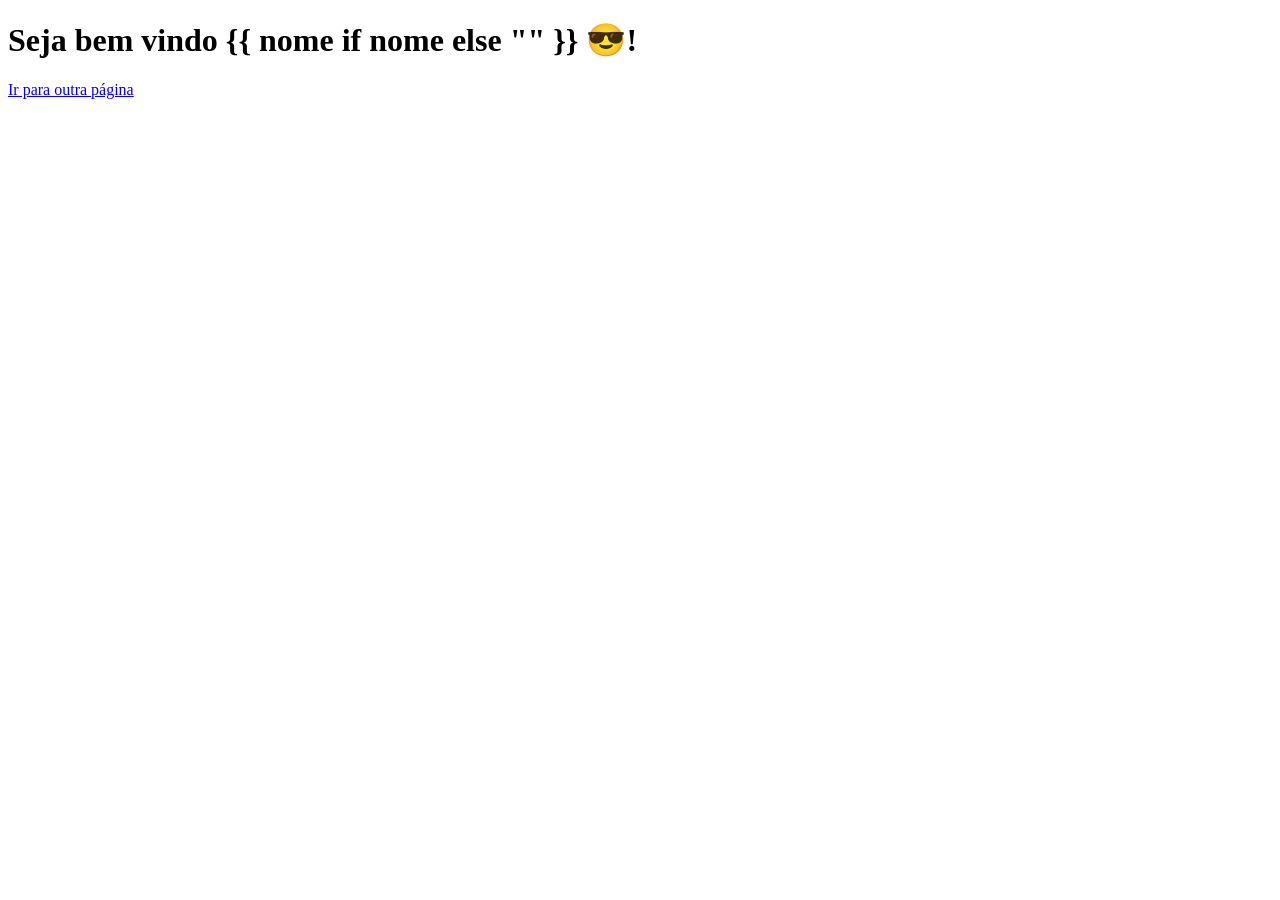
<file: Parte07-Flask/01_meu_primeiro_app/templates/index.html>
<!DOCTYPE html>
<html lang="pt-br">
<head>
    <meta charset="UTF-8">
    <meta name="viewport" content="width=device-width, initial-scale=1.0">
    <title>Document</title>
</head>
<body>
    <h1>Seja bem vindo {{ nome if nome else "" }} 😎!</h1>
    <a href="/novaPagina">Ir para outra página</a>
</body>
</html>
</file>
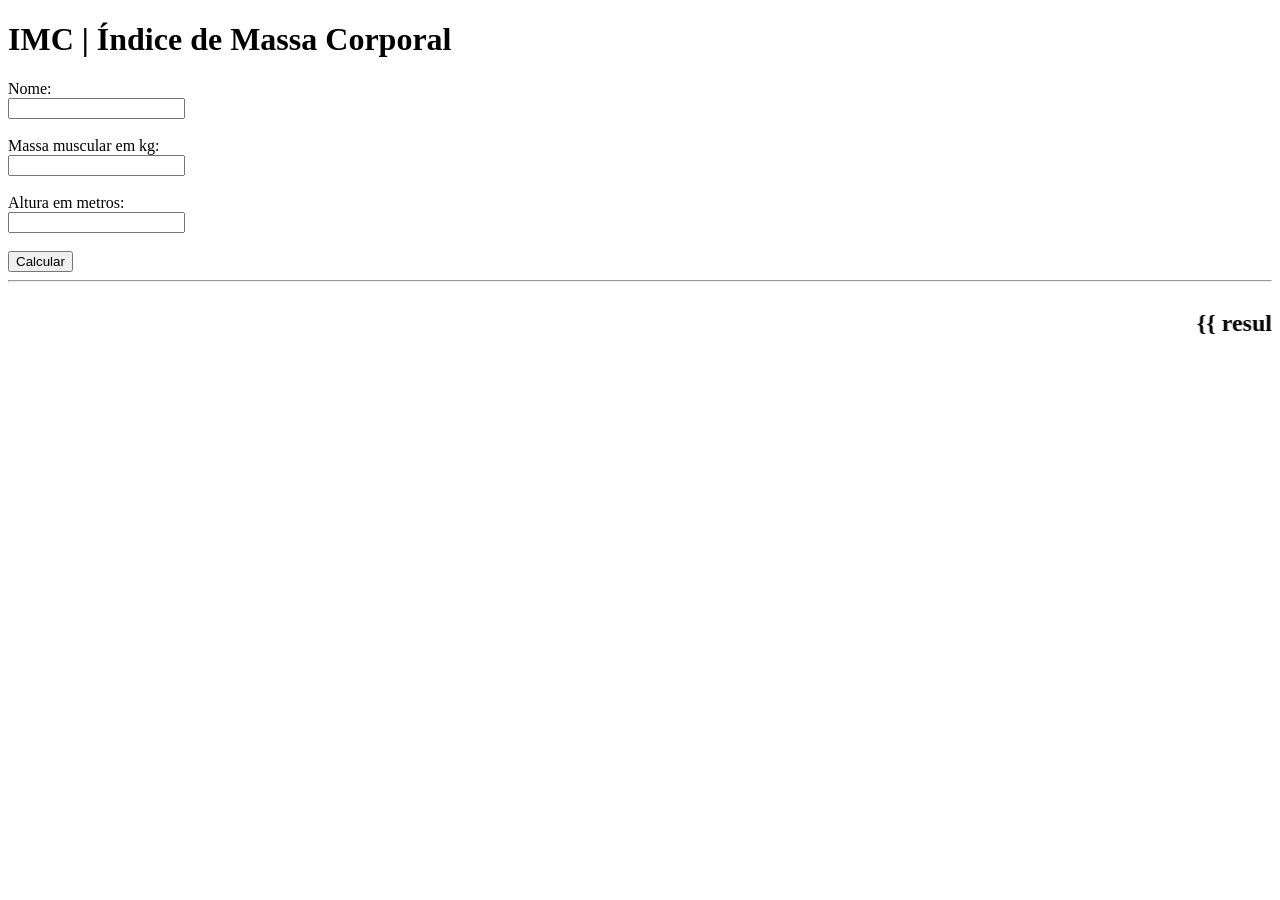
<file: Parte07-Flask/02_imc/templates/index.html>
<!DOCTYPE html>
<html lang="pt-br">
<head>
    <meta charset="UTF-8">
    <meta name="viewport" content="width=device-width, initial-scale=1.0">
    <title>IMC | Índice de Massa Corporal</title>
</head>
<body>
    <h1>IMC | Índice de Massa Corporal</h1>
    <form action="/imc" method="POST">
        <label for="nome">Nome:</label><br>
        <input type="text" name="nome" required><br><br>
        <label for="massa">Massa muscular em kg:</label><br>
        <input type="number" step="0.01" name="massa" required><br><br>
        <label for="altura">Altura em metros:</label><br>
        <input type="number" step="0.01" name="altura" required><br><br>
        <button type="submit">Calcular</button>
    </form>
    <hr>
    <marquee>
        <h2>{{ result if result else "" }}</h2>
    </marquee>
</body>
</html>
</file>
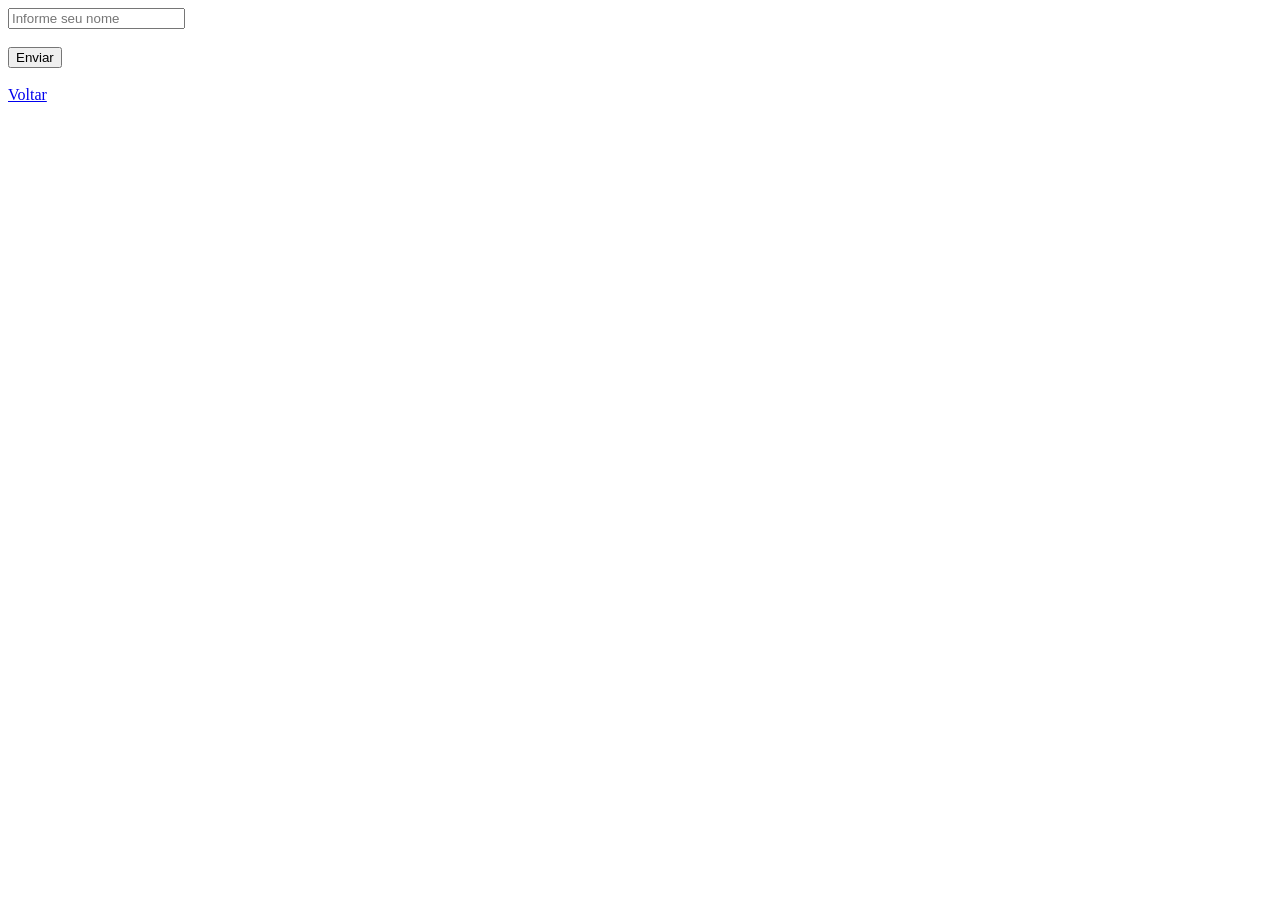
<file: Parte07-Flask/01_meu_primeiro_app/templates/segunda-pagina.html>
<!DOCTYPE html>
<html lang="pt-br">
<head>
    <meta charset="UTF-8">
    <meta name="viewport" content="width=device-width, initial-scale=1.0">
    <title>Document</title>
</head>
<body>
    <form action="/" method="POST">
        <input type="text" placeholder="Informe seu nome" name="nome" required>
        <br>
        <br>
        <button type="submit">Enviar</button>
    </form>
    <br>
    <a href="/">Voltar</a>
</body>
</html>
</file>
